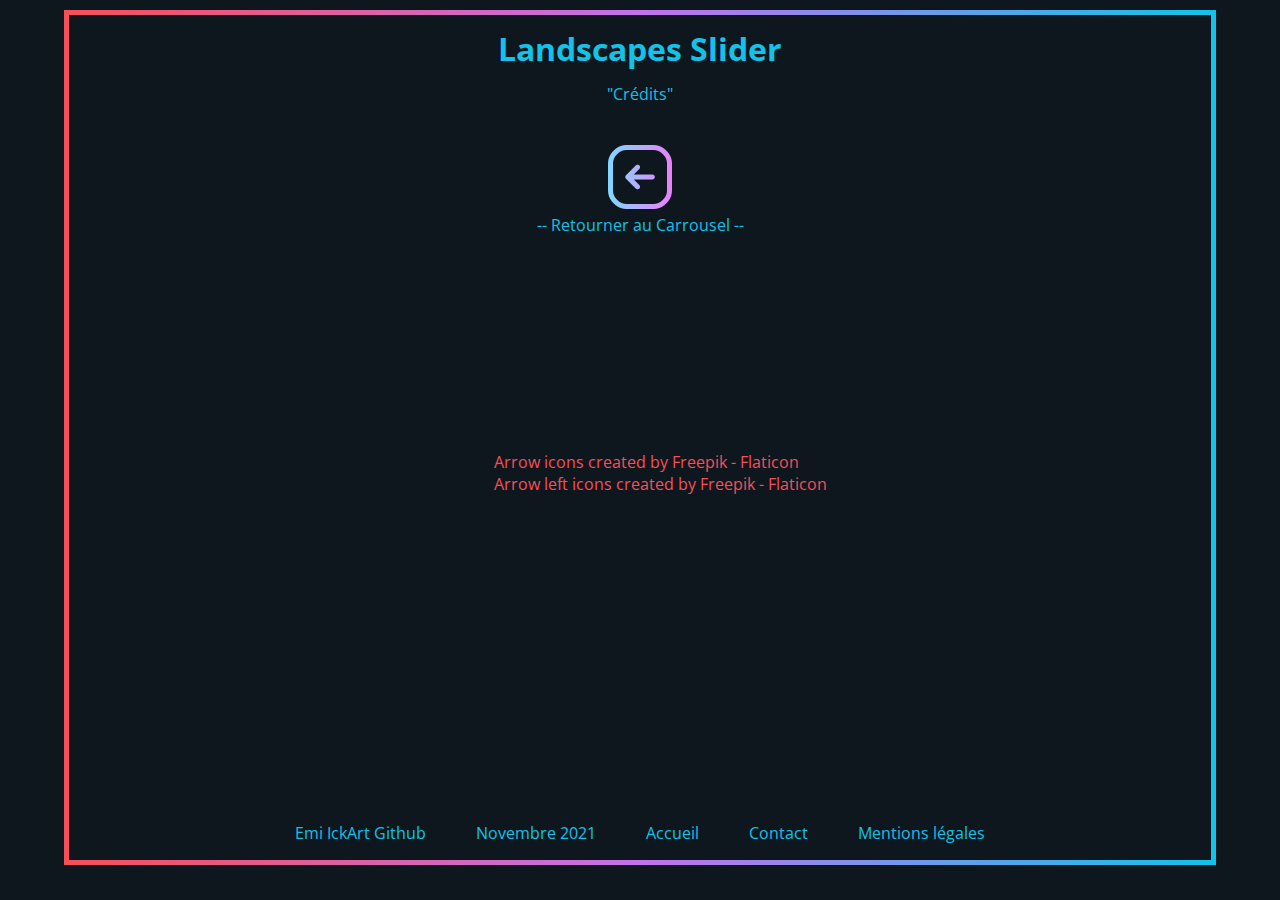
<file: credit.html>
<!DOCTYPE html>
<html lang="fr">
    <head>
        <meta charset="UTF-8" />
        <meta http-equiv="X-UA-Compatible" content="IE=edge" />
        <meta name="viewport" content="width=device-width, initial-scale=1.0" />
        <title>Crédit icones</title>
        <link rel="stylesheet" href="style.css" />
    </head>
    <body>
        <div class="container">
            <header class="header">
                <h1>Landscapes Slider</h1>
                <p>"Crédits"</p>
                <a href="index.html" class="credit--header__link">
                    <img
                        src="img/arrow-left.png"
                        alt="flèche de retour au carrousel"
                    />
                    <p>-- Retourner au Carrousel --</p>
                </a>
            </header>
            <main class="credit-container">
                <ul class="credit--list">
                    <li>
                        <a
                            href="https://www.flaticon.com/free-icons/arrow"
                            target="_blank"
                            title="arrow icons"
                            class="credit--list__link"
                            >Arrow icons created by Freepik - Flaticon</a
                        >
                    </li>
                    <li>
                        <a
                            href="https://www.flaticon.com/free-icons/arrow-left"
                            target="_blank"
                            title="arrow left icons"
                            class="credit--list__link"
                            >Arrow left icons created by Freepik - Flaticon</a
                        >
                    </li>
                </ul>
            </main>
            <footer>
                <nav class="myFooter-nav" aria-label="#">
                    <ul class="myFooter-nav-items">
                        <li>
                            <a href="https://github.com/E-IckArt"
                                >Emi IckArt Github</a
                            >
                        </li>
                        <li><a href="#" class="disabled">Novembre 2021</a></li>
                        <li>
                            <a href="index.html" class="credit--header__link"
                                >Accueil</a
                            >
                        </li>
                        <li><a href="#" class="disabled">Contact</a></li>
                        <li>
                            <a href="#" class="disabled">Mentions légales</a>
                        </li>
                    </ul>
                </nav>
            </footer>
        </div>
    </body>
</html>
</file>
<file: style.css>
@import url(//fonts.googleapis.com/css?family=Open+Sans:400,700,800,300);

html {
    margin: 0;
    padding: 0;
    box-sizing: border-box;
}

body {
    margin: 0.6rem 0;
    padding: 0;
    width: 100vw;
    height: 95vh;
    box-sizing: border-box;
    font-family: 'Open Sans', 'Helvetica Neue', Helvetica, sans-serif;
    font-size: 16px;
    background-color: #0f171e;
}

/* HEADER */

.header {
    grid-column: span 2;
    width: 100%;
    height: 15%;
    text-align: center;
    color: #12c2e9;
}

.header h1 {
    margin: 0.8rem;
}

.header p {
    margin: 0 0 0.5rem 0;
}

/* MAIN CONTAINER */

.container {
    box-sizing: border-box;
    display: flex;
    flex-flow: column;
    justify-items: center;
    margin: 0 auto 0 auto;
    max-width: 90%;
    height: 100%;
    border: 10px solid;
    border-image-slice: 1;
    border-width: 5px;
    border-image-source: linear-gradient(to right, #f64f59, #c471ed, #12c2e9);
    border-image-source: -webkit-linear-gradient(
        to right,
        #f64f59,
        #c471ed,
        #12c2e9
    ); /* Chrome 10-25, Safari 5.1-6 */
    /* W3C, IE 10+/ Edge, Firefox 16+, Chrome 26+, Opera 12+, Safari 7+ */
}

.slider-container,
.credit-container {
    display: flex;
    flex-flow: column wrap;
    gap: 10px 10px;
    justify-items: center;
    align-items: center;
    justify-content: space-evenly;
    margin: auto;
    height: 100%;
    width: 50%;
}

#img {
    box-sizing: content-box;
    width: auto;
    max-width: 430px;
    height: 450px;
    border-radius: 20px;
    box-shadow: 0px 0px 12px 4px whitesmoke;
    -webkit-box-shadow: 0px 0px 12px 4px whitesmoke;
    -moz-box-shadow: 0px 0px 12px 4px whitesmoke;
}

.sliderNav {
    display: flex;
    justify-content: space-between;
    padding: 0;
    margin: 0;
}

.sliderNav button {
    display: inline-block;
    margin: 0px 10px;
    text-align: center;
    border: none;
    border-radius: 5px;
    background-color: #0f171e;
    cursor: pointer;
}

button:hover {
    background: rgb(78, 190, 241);
    font-weight: bold;
    font-style: italic;
}

.icon {
    height: 50px;
}

/* FOOTER */

.myFooter-nav-items {
    display: flex;
    justify-content: center;
    flex-wrap: wrap;
    list-style-type: none;
    padding: 0;
    column-gap: 50px;
}

.myFooter-nav-items li,
.credit--list__link {
    text-align: center;
    color: whitesmoke;
}

.myFooter-nav-items a,
.credit--header__link,
.credit--list__link {
    text-decoration: none;
    color: #12c2e9;
}

.myFooter-nav-items a:hover,
.credit--header__link:hover,
.credit--list__link:hover {
    color: #c471ed;
    cursor: pointer;
}

.myFooter-nav-items a:visited,
.credit--list__link {
    color: #f64f59;
}

.credit--header__link img {
    margin-top: 2rem;
}

.credit--list {
    margin: auto;
    list-style: none;
}

.disabled {
    pointer-events: none;
    cursor: default;
}

/*
@media screen and (min-width: 50px) and (max-width: 480px) {
    body {
        background-color: lightskyblue;
    }
    button:hover {
        background: whitesmoke;
    }
    h1 {
        font-size: 2rem;
        color: rgb(62, 36, 143);
    }
}
*/
</file>
